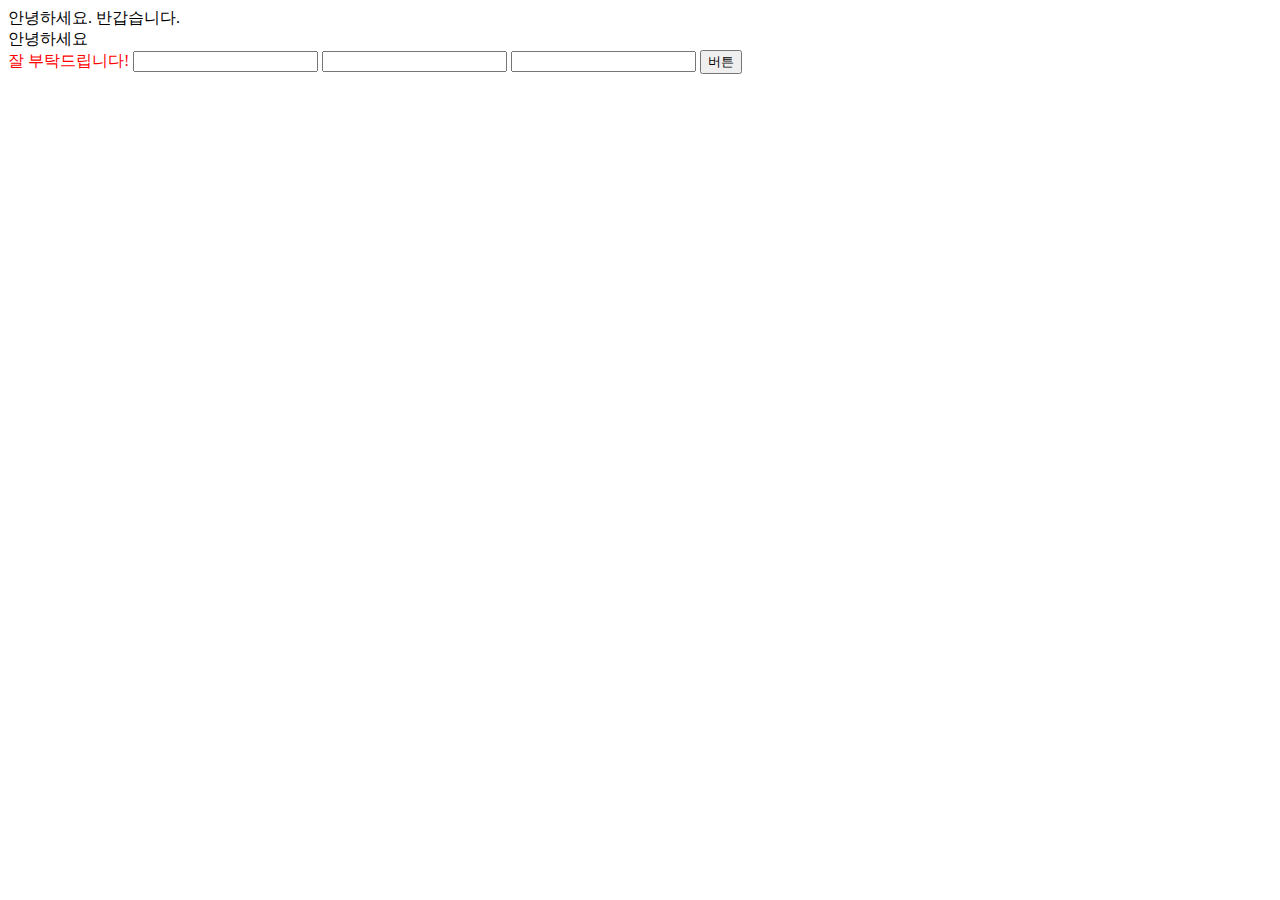
<file: JS/3. 함수/index.html>
<!DOCTYPE html>
<html lang="ko">
  <head>
    <title>D-Day</title>
    <script>
      //value of document.querySelector('#target-year-input ')
      //<input id="target-year-input" class="target-input" />

      // type of document.querySelector('#target-year-input ')
      // object

      const dateForMaker = function () {
        const inputYear = document.querySelector("#target-year-input").value;
        const inputMonth = document.querySelector("#target-month-input").value;
        const inputDate = document.querySelector("#target-date-input").value;

        console.log(inputYear, inputMonth, inputDate);
      };

      const counterMake = function () {
        const nowDate = new Date();
        console.log(nowDate);
        console.log(typeof nowDate);
        console.log(Object.keys(nowDate));
        console.log(Object.values(nowDate));
      };
    </script>
  </head>

  <body>
    안녕하세요. 반갑습니다.
    <div id="div-id" class="div-class">안녕하세요</div>
    <span style="color: red">잘 부탁드립니다!</span>
    <input id="target-year-input" class="target-input" />
    <input id="target-month-input" class="target-input" />
    <input id="target-date-input" class="target-input" />
    <button onclick="counterMake()">버튼</button>
  </body>
</html>
</file>
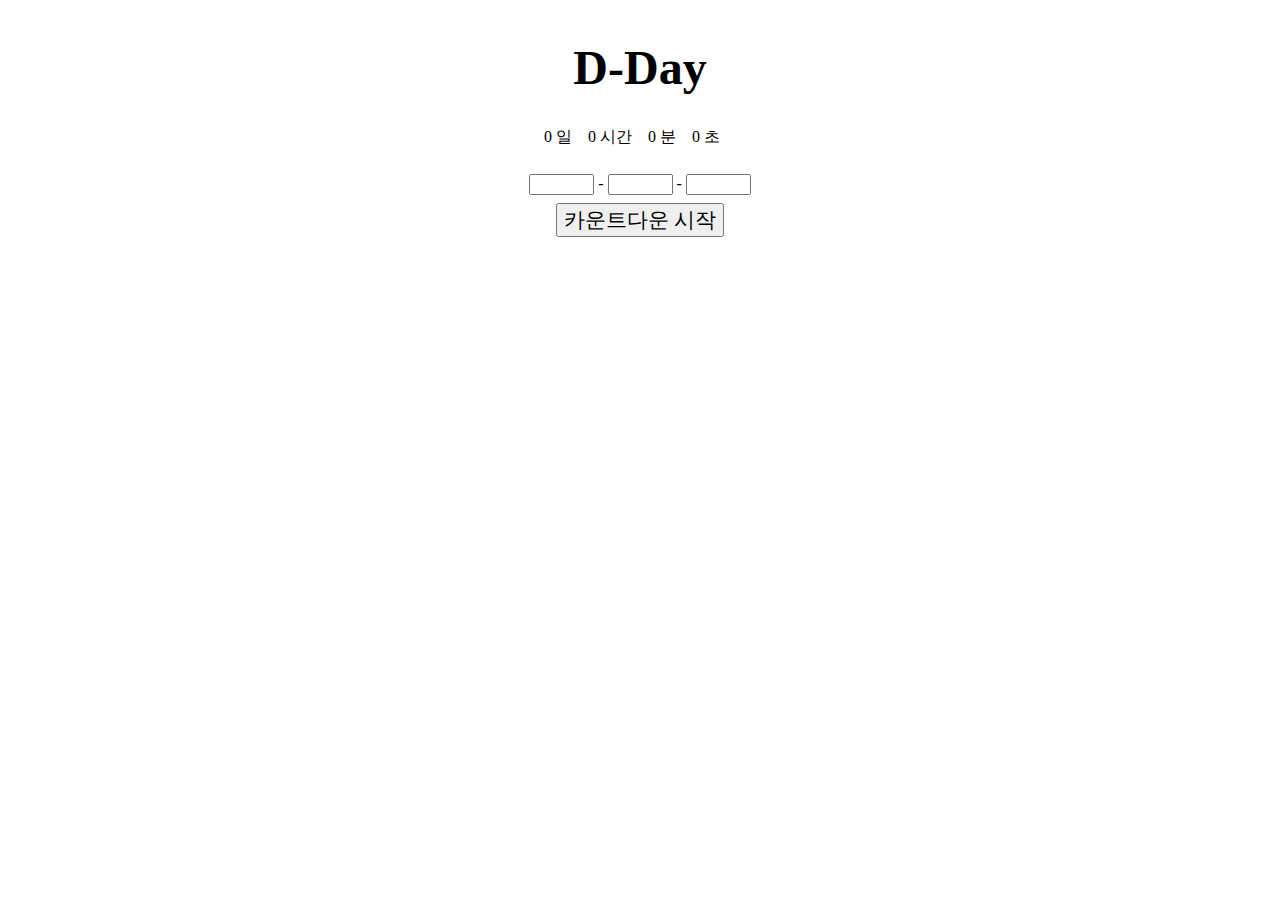
<file: JS/4. 조건문/index.html>
<!DOCTYPE html>
<html lang="ko">
  <head>
    <title>D-Day</title>
    <link rel="stylesheet" href="./style.css" />
    <script>
      const dateForMaker = function () {
        const inputYear = document.querySelector("#target-year-input").value;
        const inputMonth = document.querySelector("#target-month-input").value;
        const inputDate = document.querySelector("#target-date-input").value;

        const dateFormat = `${inputYear}-${inputMonth}-${inputDate}`;

        return dateFormat;
      };

      const counterMake = function () {
        const targetDateInput = dateForMaker();

        const nowDate = new Date();
        const targetDate = new Date(targetDateInput).setHours(0, 0, 0, 0);
        const remaining = (targetDate - nowDate) / 1000;

        if (isNaN(remaining)) {
          console.log("적합한 시간이 아닙니다");
        } else if (remaining <= 0) {
          console.log("타이머가 종료되었습니다");
        } else {
          const remainDate = Math.floor(remaining / 3600 / 24);
          const remainHour = Math.floor(remaining / 3600) % 24;
          const remainMin = Math.floor(remaining / 60) % 60;
          const remainSec = Math.floor(remaining) % 60;

          console.log(
            remainDate +
              "일" +
              remainHour +
              "시간" +
              remainMin +
              "분" +
              remainSec +
              "초"
          );
        }
      };
    </script>
  </head>

  <body>
    <h1>D-Day</h1>
    <div id="d-day-container">
      <div class="d-day-child-container">
        <span id="days">0</span>
        <span>일</span>
      </div>
      <div class="d-day-child-container">
        <span id="hours">0</span>
        <span>시간</span>
      </div>
      <div class="d-day-child-container">
        <span id="min">0</span>
        <span>분</span>
      </div>
      <div class="d-day-child-container">
        <span id="sec">0</span>
        <span>초</span>
      </div>
    </div>
    <div id="target-selector">
      <input id="target-year-input" class="target-input" size="5" /> -
      <input id="target-month-input" class="target-input" size="5" /> -
      <input id="target-date-input" class="target-input" size="5" />
    </div>
    <button id="start-btn" onclick="counterMake()">카운트다운 시작</button>
  </body>
</html>
</file>
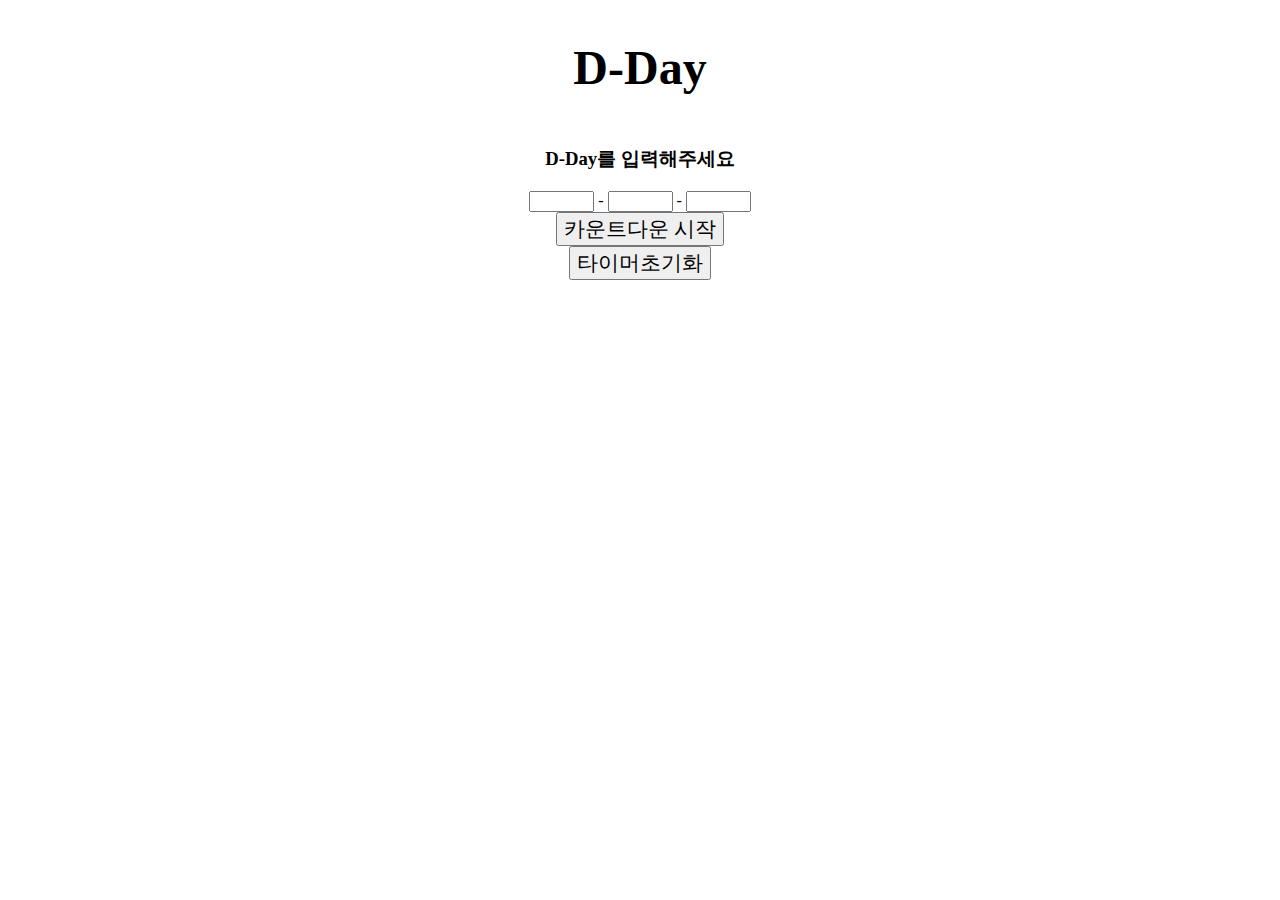
<file: JS/5. 반복문/index.html>
<!DOCTYPE html>
<html lang="ko">
  <head>
    <title>D-Day</title>
    <link rel="stylesheet" href="./style.css" />
  </head>

  <body>
    <h1>D-Day</h1>
    <div id="d-day-container">
      <div class="d-day-child-container">
        <span id="days">0</span>
        <span>일</span>
      </div>
      <div class="d-day-child-container">
        <span id="hours">0</span>
        <span>시간</span>
      </div>
      <div class="d-day-child-container">
        <span id="min">0</span>
        <span>분</span>
      </div>
      <div class="d-day-child-container">
        <span id="sec">0</span>
        <span>초</span>
      </div>
    </div>
    <div id="d-day-message"></div>
    <div id="target-selector">
      <input id="target-year-input" class="target-input" size="5" /> -
      <input id="target-month-input" class="target-input" size="5" /> -
      <input id="target-date-input" class="target-input" size="5" />
    </div>
    <button class="btn" onclick="starter()">카운트다운 시작</button>
    <button class="btn" onclick="setClearInterval()">타이머초기화</button>
  </body>
  <script src="./script.js" defer></script>
</html>
</file>
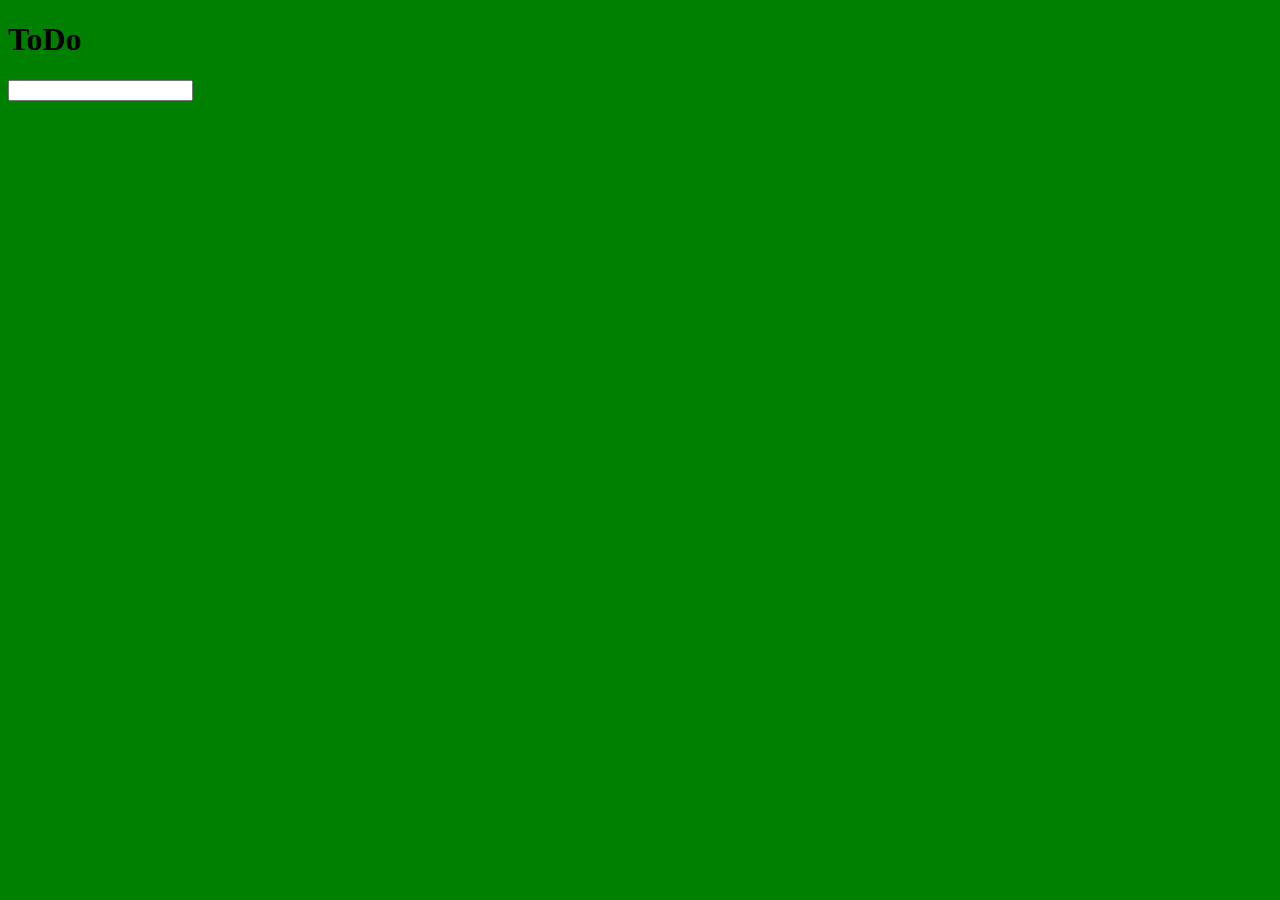
<file: JS/7. DOM/index.html>
<!DOCTYPE html>
<html lang="ko">
  <head>
    <title>ToDo</title>
    <link rel="stylesheet" href="./style.css" />
    <script src="./script.js"></script>
  </head>
  <body>
    <h1>ToDo</h1>
    <div class="todo-container">
      <input type="text" id="todo-input" onkeydown="checkInput()" />
      <ul id="todo-list"></ul>
    </div>
  </body>
</html>
</file>
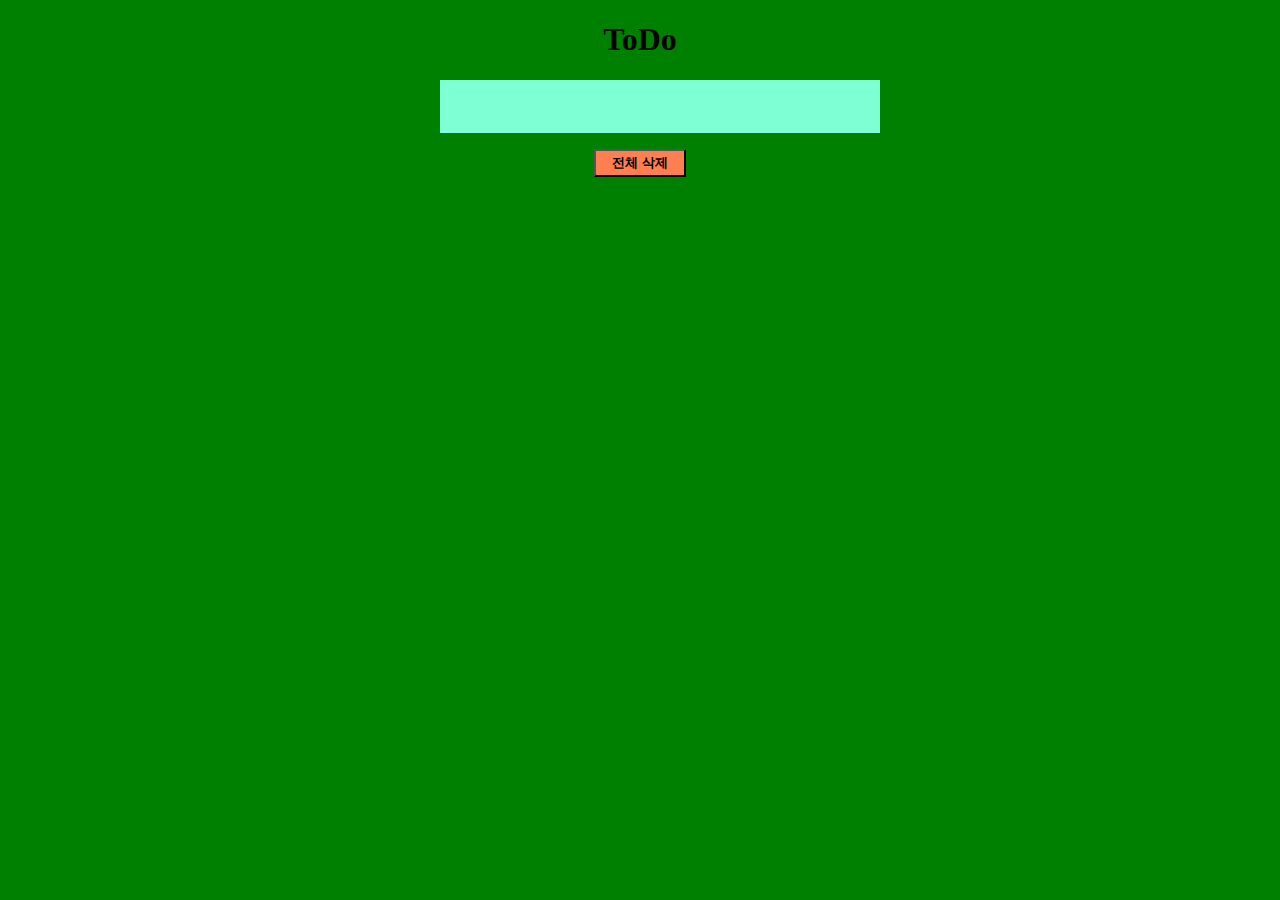
<file: JS/8. 스코프, 호이스팅/index.html>
<!DOCTYPE html>
<html lang="ko">
  <head>
    <title>ToDo</title>
    <link rel="stylesheet" href="./style.css" />
  </head>
  <body>
    <h1>ToDo</h1>
    <div class="todo-container">
      <input type="text" id="todo-input" onkeydown="checkInput()" />
      <ul id="todo-list"></ul>
    </div>
    <div class="delete-btn-wrapper">
      <button onclick="deleteAll()">전체 삭제</button>
    </div>
  </body>
  <script src="./script.js"></script>
</html>
</file>
<file: JS/4. 조건문/style.css>
* {
  box-sizing: border-box;
}

body {
  display: flex;
  flex-direction: column;
  align-items: center;
}

h1 {
  font-size: 3rem;
}
#start-btn {
  font-size: 1.3rem;
}

#d-day-container {
  display: flex;
  flex-wrap: wrap;
  justify-content: center;
  margin-bottom: 1.6rem;
}

.d-day-child-container {
  text-align: center;
  margin-right: 1rem;
}

.d-day-child-container span {
  margin-top: 0.5rem;
}

#start-btn {
  margin-top: 0.5rem;
  font-size: 1.3rem;
}
</file>
<file: JS/5. 반복문/style.css>
* {
  box-sizing: border-box;
}

body {
  display: flex;
  flex-direction: column;
  align-items: center;
}

h1 {
  font-size: 3rem;
}
.btn {
  font-size: 1.3rem;
}

#d-day-container {
  display: flex;
  flex-wrap: wrap;
  justify-content: center;
  margin-bottom: 1.6rem;
}

.d-day-child-container {
  text-align: center;
  margin-right: 1rem;
}

.d-day-child-container span {
  margin-top: 0.5rem;
}

#start-btn {
  margin-top: 0.5rem;
  font-size: 1.3rem;
}
</file>
<file: JS/7. DOM/style.css>
html {
  background-color: green;
}
</file>
<file: JS/8. 스코프, 호이스팅/style.css>
/* *{
  box-sizing: :border-box;
  
} */

body {
  background-color: green;
  display: flex;
  flex-direction: column;
  align-items: center;
  margin: 0;
  min-height: 100vh;
}

.todo-container {
  max-width: 100%;
  width: 400px;
}

#todo-input {
  background-color: aquamarine;
  border: none;
  display: block;
  font-size: 2rem;
  padding: 0.5rem 2rem 0.5rem 0.5rem;
  width: 100%;
}

#todo-list {
  background-color: bisque;
  list-style-type: none;
  margin: 0;
  padding: 0;
}

#todo-list li {
  border-top: 1px solid blueviolet;
  font-size: 1.5rem;
  user-select: none;
}

.complete {
  color: blue;
  text-decoration: line-through;
}

li button {
  background-color: antiquewhite;
  width: 1.5rem;
  height: 1.5rem;
  margin: 0.5rem;
  border: 2px solid black;
  border-radius: 8px;
  cursor: pointer;
}

li button:active {
  border: 2px solid purple;
}

.delete-btn-wrapper {
  margin-top: 1rem;
}

.delete-btn-wrapper button {
  font-weight: bold;
  background-color: coral;
  padding: 0.2rem 1rem;
  cursor: pointer;
}
</file>
